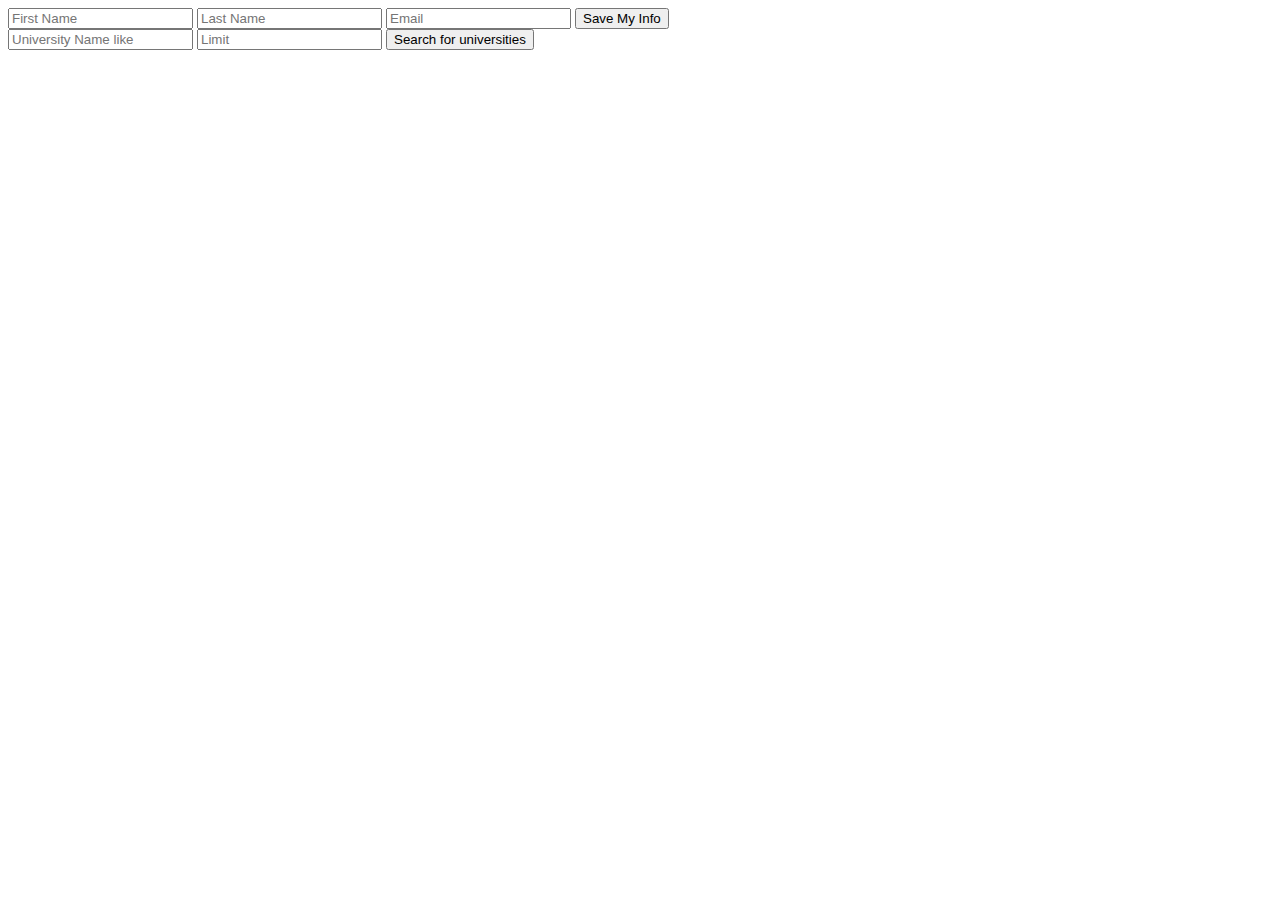
<file: asyncPractice.html>
<!DOCTYPE html>
<html lang="en">
<head>
    <meta charset="UTF-8">
    <meta name="viewport" content="width=device-width, initial-scale=1.0">
    <script src="script.js" defer></script>
    <link rel="stylesheet" type="text/css" href="style.css">
    <title>Document</title>
</head>
<body>
    <form id="input-form">
        <input type="text" name="fname" placeholder="First Name">
        <input type="text" name="lname" placeholder="Last Name">
        <input type="email" name="email" placeholder="Email">
        <input type="submit" value="Save My Info">
    </form>
    <form action="http://universities.hipolabs.com/search">
        <input type="text" name="name" placeholder="University Name like">
        <input type="number" name="limit" placeholder="Limit">
        <input type="submit" value="Search for universities">
    </form>


</body>
</html>
</file>
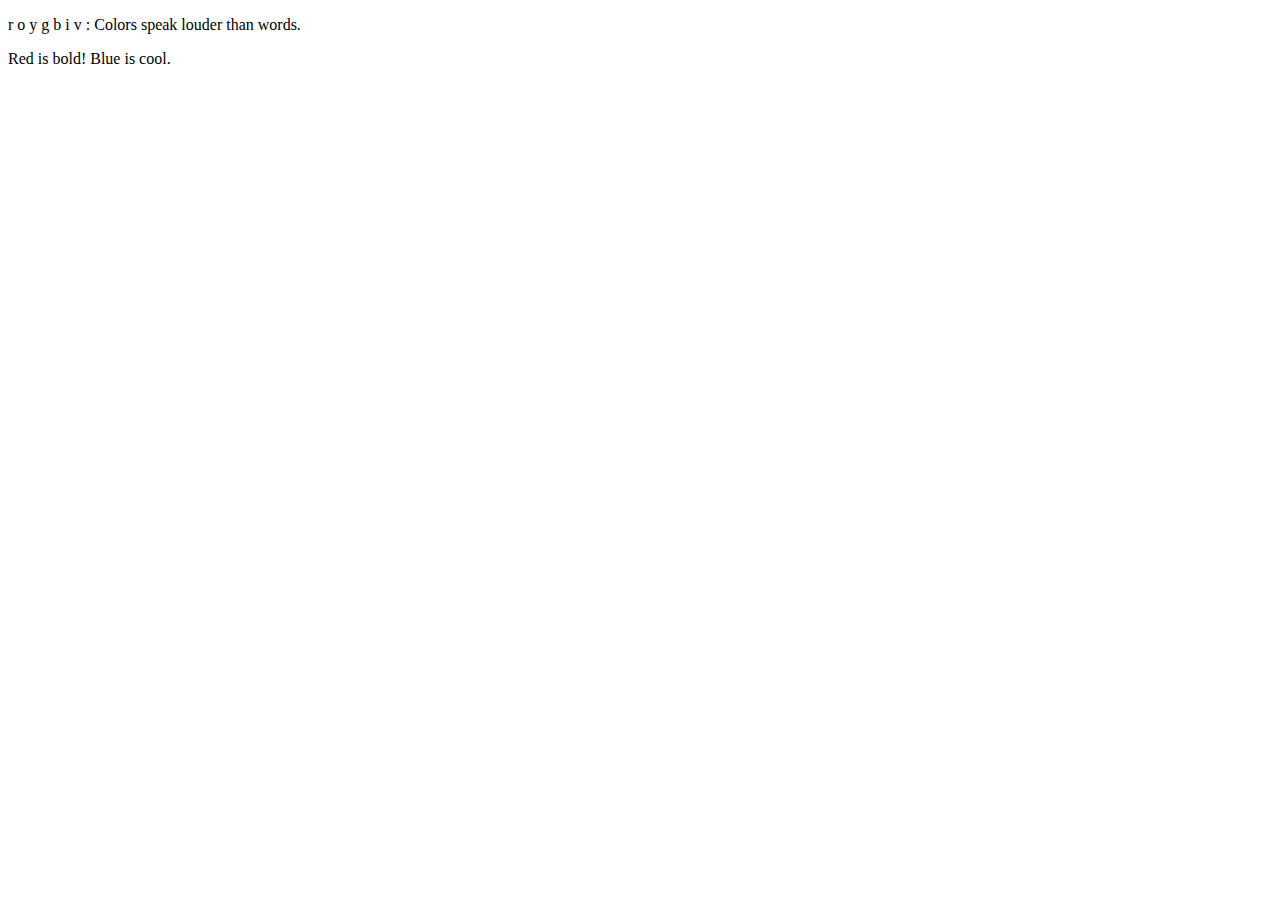
<file: cssExercise.html>
<!DOCTYPE html>
<html lang="en">
<head>
    <meta charset="UTF-8">
    <meta name="viewport" content="width=device-width, initial-scale=1.0">
    <link rel="stylesheet" type="text/css" href="style.css">
    <title>Document</title>
</head>
<body>
    <p id="quote">
            <span class="red roygbiv">r</span>
            <span class="orange roygbiv">o</span>
            <span class="yellow roygbiv">y</span>
            <span class="green roygbiv">g</span>
            <span class="blue roygbiv">b</span>
            <span class="indigo roygbiv">i</span>
            <span class="violet roygbiv">v</span>
            : Colors speak louder than words.
        </p>
        <p>
            <span class="red">Red is bold!</span>
            <span class="blue">Blue is cool.</span>
        </p>
</body>
</html>
</file>
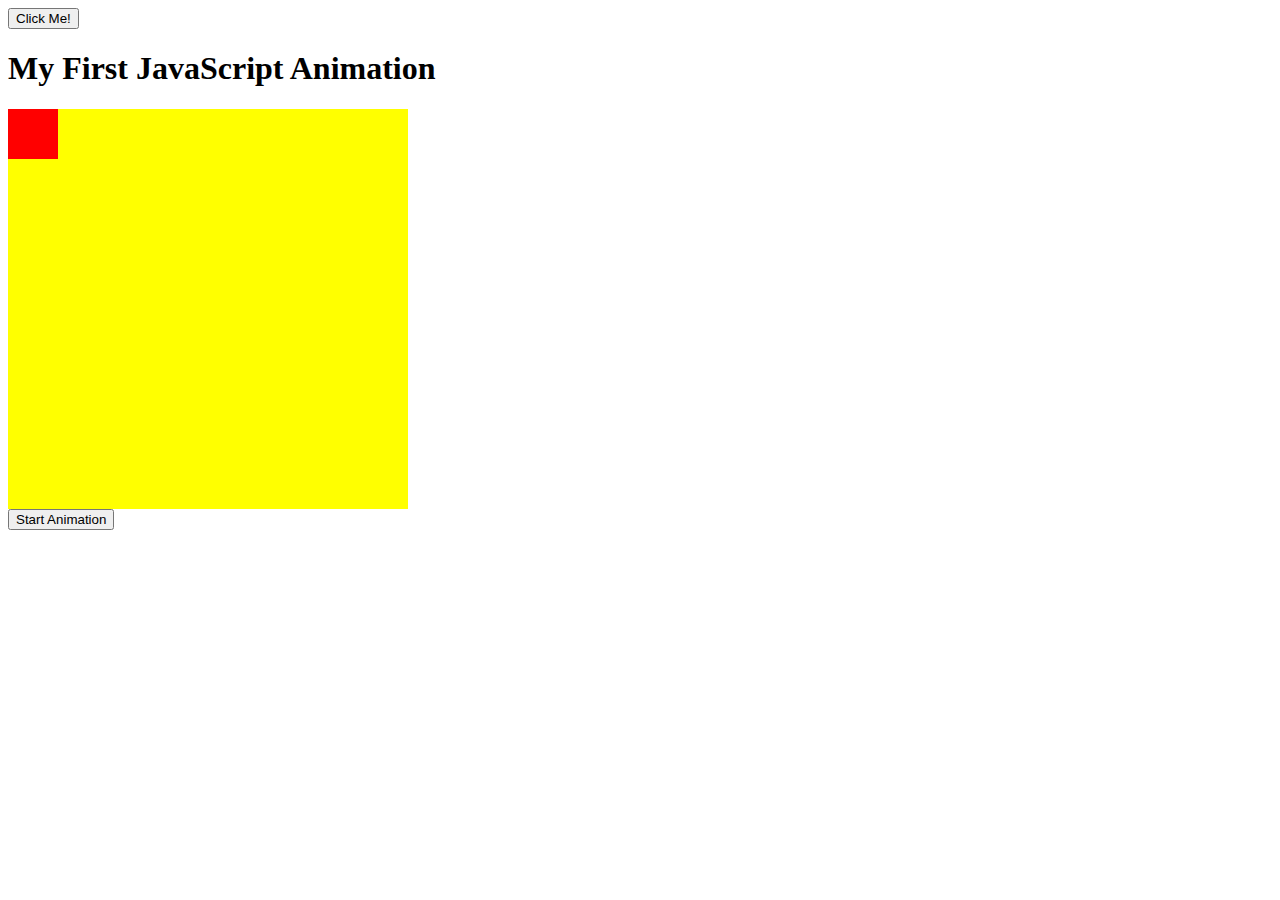
<file: javaScriptPractice3.html>
<!DOCTYPE html>
<html lang="en">
<head>
    <meta charset="UTF-8">
    <meta name="viewport" content="width=device-width, initial-scale=1.0">
    <script src="script.js" defer></script>
        <link rel="stylesheet" type="text/css" href="style.css">
    <title>Document</title>
</head>
<body>
    <button id="random-btn"> Click Me!</button>
    <h1>My First JavaScript Animation</h1>
    <div id="container">
        <div id="animate"></div>
    </div>
    <button id="my-btn">Start Animation</button>

</body>
</html>
</file>
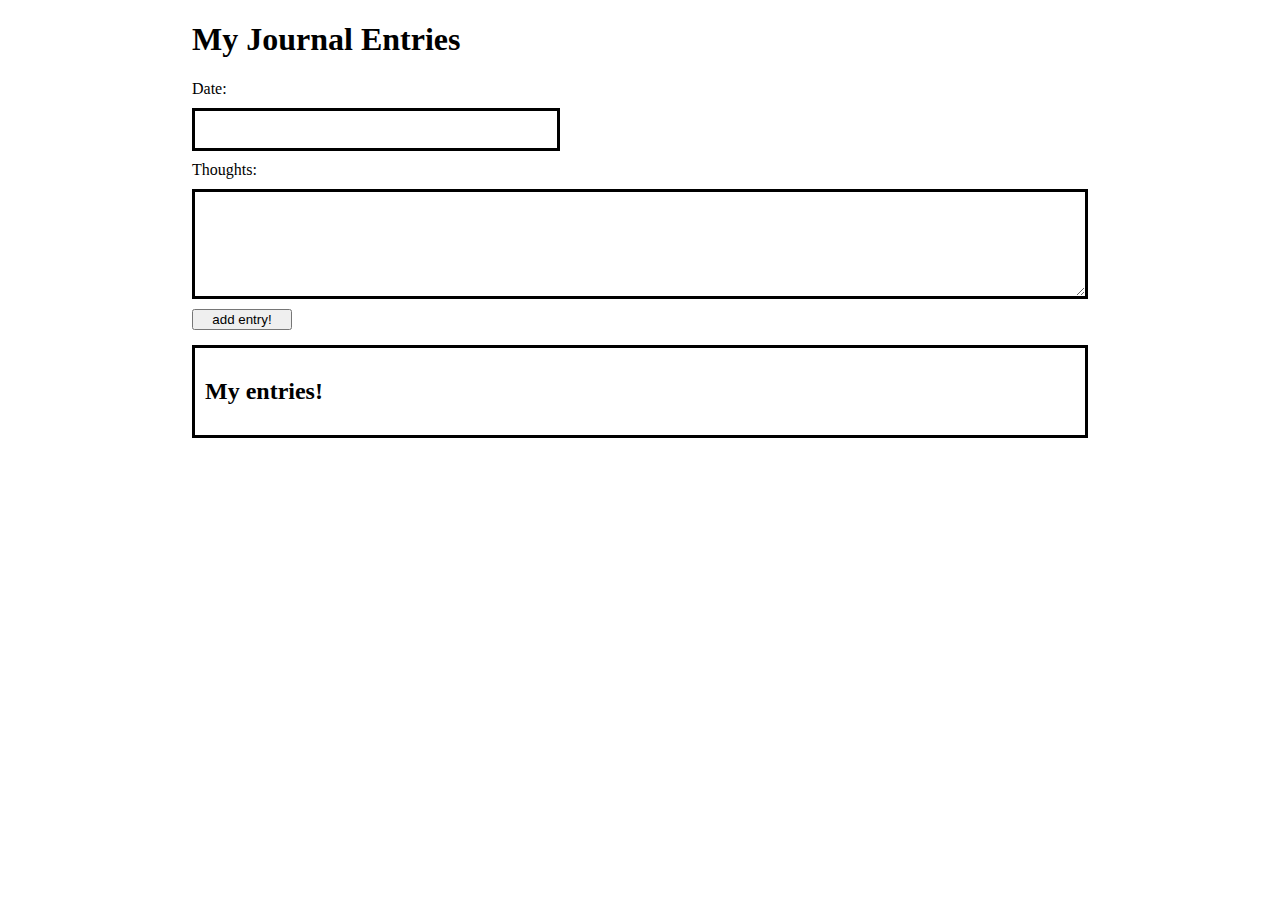
<file: journal.html>
<!--  journal.html -->
 <!DOCTYPE html>
 <html lang="en">
   <head>
     <meta charset="utf-8">
     <title>Journal of a CSC student</title>
     <link rel="stylesheet" href="journal.css">
     <script src="journal.js" defer></script>
   </head>
   <body>
     <h1>My Journal Entries</h1>
     <section id="info">
       <label for="date">Date:</label>
       <input id="date" type="text">
       <label for="entry">Thoughts:</label>
       <textarea id="entry" type="text"></textarea>
       <button>add entry!</button>
     </section>
     <section id="entries">
       <h2>My entries!</h2>
     </section>
   </body>
 </html>
</file>
<file: style.css>
/*
img {border-radius: 50%;}
p {
color: green;  
font-size: 12px;
}

h1, h2, h3 {font-family: sans-serif}

section, p, h3 {
	color: green;
	font-size: 14pt;
}
p {
  text-decoration: underline;
}
#header {
color: yellow;
}
#firstname {
background-color: red;
}
.address {
font-style: italic;
}
p strong {
background-color: green;
}

.red {
color: red;
}
.orange {
color: orange;
}
.yellow {
color: yellow;
}
.green {
color: green;
}
.blue {
color: blue;
}
.indigo {
color: indigo;
}
.violet {
color: violet;
}
.roygbiv{
    text-transform: uppercase;
    font-weight: bold;
}
#quote {
    color: gray;
    font-style: italic;
}
p{
    font-family: Georgia;
}

*/
/*
h1,h2 {  background-color: yellowgreen;}
p {background-color: lightgrey;}
#css { background-color: lightblue; }
#html { background-color: lightgreen; }
strong { background-color: rgb(241, 165, 165); }

p{display:block;}

p{display:inline;}

div {
 background-color: red;
 color: white;
 font-size: 14pt;
}

h1 {
 border-top: 5px solid red;
 border-right: 2px dotted green;
 border-bottom: 3px dashed rgb(4, 0, 255);
 border-left: 4px double gold;
}

div {
 border-radius: 10px;
}

div {
  padding: 20px;
}

h1 {
 padding-top: 10px;
 padding-right: 20px;
 padding-bottom: 10px;
 padding-left: 20px;
}

h1 {
 margin-top: 20px;
 margin-right: 10px;
 margin-bottom: 50px;
 margin-left: 10px;
}

strong {
  margin: 20px;
}

div {
	width: 300px;
  	margin: auto;
}

table, td, th { border: 2px solid black; }
*/
/*
#flex-container {

  border: 2px solid black;

  padding: 20px;

  height: 400px;

  display: flex;

  flex-flow: row wrap;

  justify-content: space-between;

  align-items: center;

}

.flex-item {
  border-radius: 10px;
  background-color: purple;
  color: white;
  text-align: center;
  margin: 2px;
  width: 50px;
  height:50px;
}
*/
/*
#sum-container { 
  margin: 200px auto; 
  width: 500px; 
} 
#result { 
  font-size: 2em; 
  text-align: center; 
  padding-top: 2em; 
} 
 */
/* style.css */
/*
body {
  font-family: sans-serif;
  text-align: center;
  margin-top: 50px;
}

.carousel {
  display: flex;
  align-items: center;
  justify-content: center;
  gap: 1rem;
}

img {
  width: 300px;
  height: auto;
  border-radius: 8px;
  box-shadow: 0 0 10px rgba(0, 0, 0, 0.2);
}
  */
/*
.show{
  display: block;
}
.hide{
  display: none;
}

#container {
    margin: 200px auto;
    width: 1000px;
    height: 500px;
}
.small {
    margin: 0 10px;
    border: 1px solid black;
    width: 72px;
    height: 48px;
}
.big {
    margin: 0 10px;
    border: 1px solid black;
    width: 360px;
    height: 240px;
} 
*/

#container {
    width: 400px;
    height: 400px;
    position: relative;
    background: yellow;
}
#animate {
    width: 50px;
    height: 50px;
    position: absolute;
    background: red;
}
</file>
<file: journal.css>
/* journal.css */
 body {
  margin-left: 15%;
  margin-right: 15%;
}
input {
  width: 40%;
  height: 35px;
  border: 3px black solid;
  margin-top: 10px;
  margin-bottom: 10px;
}
textarea {
  margin-top: 10px;
  margin-bottom: 10px;
  height: 100px;
  border: 3px black solid;
}
#info {
  display: flex;
  flex-direction: column;
}
button {
  float: left;
  width: 100px;
}
#entries {
  border: 3px black solid;
  padding: 10px;
  margin-top: 15px;
}
.entry {
  border: 1.5px blue solid;
  margin-bottom: 8px;
}
</file>
